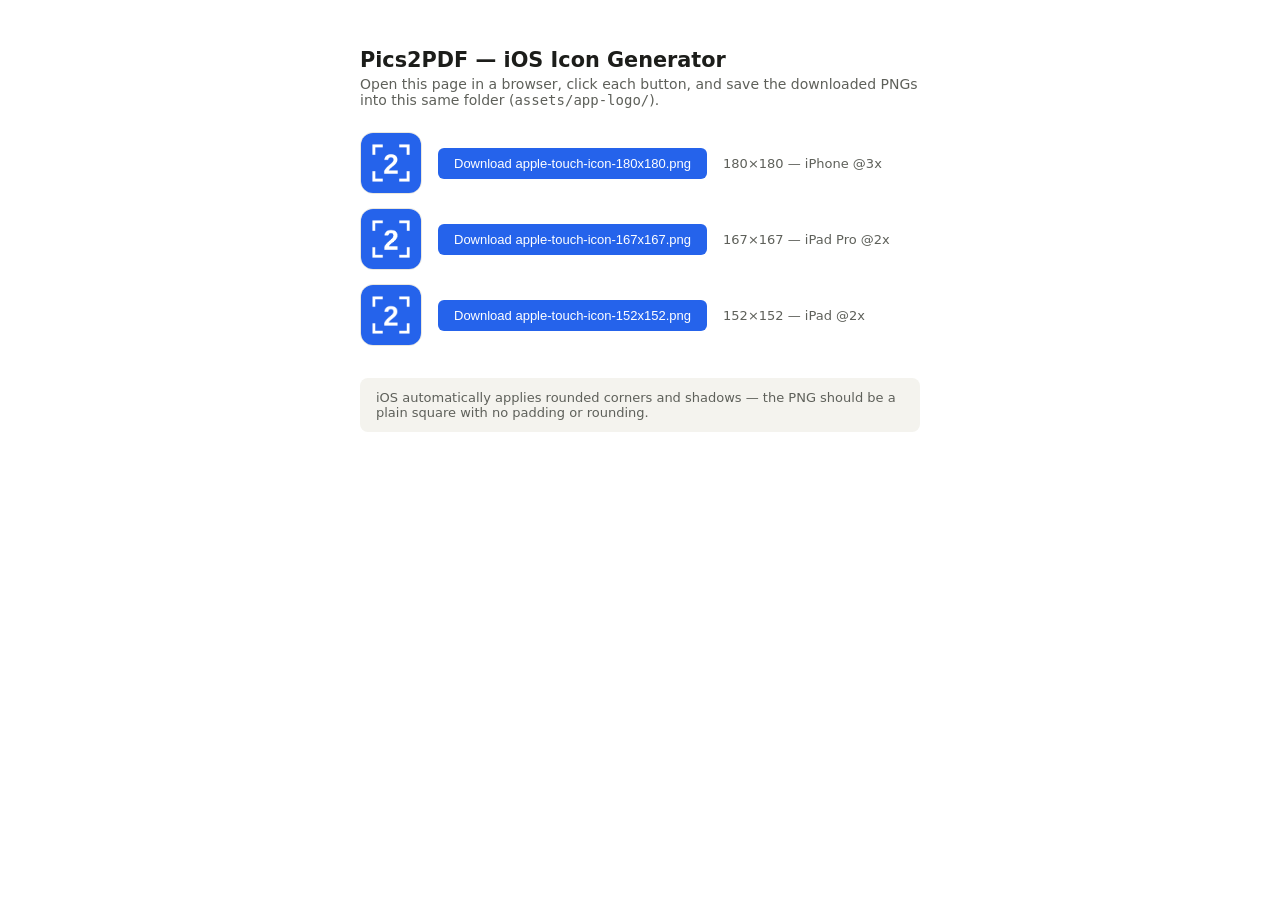
<file: assets/app-logo/generate-icons.html>
<!doctype html>
<html lang="en">
<head>
  <meta charset="utf-8">
  <title>Generate App Icons — Pics2PDF</title>
  <style>
    body { font-family: system-ui, sans-serif; max-width: 560px; margin: 48px auto; padding: 0 24px; color: #1c1d1a; }
    h1 { font-size: 1.3rem; margin-bottom: 4px; }
    p { color: #5e605a; font-size: 14px; margin: 0 0 24px; }
    .row { display: flex; align-items: center; gap: 16px; margin: 14px 0; }
    .row img { width: 60px; height: 60px; border-radius: 13px; border: 1px solid #e9e7df; flex-shrink: 0; }
    .row button {
      padding: 8px 16px; background: #2563EB; color: white;
      border: none; border-radius: 6px; cursor: pointer; font-size: 13px;
    }
    .row button:hover { background: #1d4ed8; }
    .row span { font-size: 13px; color: #5e605a; }
    .note { margin-top: 32px; padding: 12px 16px; background: #f4f3ee; border-radius: 8px; font-size: 13px; color: #5e605a; }
  </style>
</head>
<body>
  <h1>Pics2PDF — iOS Icon Generator</h1>
  <p>Open this page in a browser, click each button, and save the downloaded PNGs into this same folder (<code>assets/app-logo/</code>).</p>
  <div id="icons"></div>
  <canvas id="c" style="display:none"></canvas>
  <p class="note">iOS automatically applies rounded corners and shadows — the PNG should be a plain square with no padding or rounding.</p>

  <script>
    const SVG = `<svg xmlns="http://www.w3.org/2000/svg" viewBox="0 0 512 512"><rect width="512" height="512" fill="#2563EB"/><path d="M174 110 L110 110 L110 174" stroke="white" stroke-width="24" fill="none" stroke-linecap="square"/><path d="M338 110 L402 110 L402 174" stroke="white" stroke-width="24" fill="none" stroke-linecap="square"/><path d="M110 338 L110 402 L174 402" stroke="white" stroke-width="24" fill="none" stroke-linecap="square"/><path d="M402 338 L402 402 L338 402" stroke="white" stroke-width="24" fill="none" stroke-linecap="square"/><text x="256" y="347" text-anchor="middle" font-family="Helvetica Neue,Helvetica,Arial,sans-serif" font-weight="700" font-size="238" fill="white">2</text></svg>`;

    const svgUrl = 'data:image/svg+xml,' + encodeURIComponent(SVG);
    const canvas = document.getElementById('c');
    const ctx = canvas.getContext('2d');

    const SIZES = [
      { size: 180, name: 'apple-touch-icon-180x180.png', label: '180×180 — iPhone @3x' },
      { size: 167, name: 'apple-touch-icon-167x167.png', label: '167×167 — iPad Pro @2x' },
      { size: 152, name: 'apple-touch-icon-152x152.png', label: '152×152 — iPad @2x' },
    ];

    function renderIcon(size) {
      return new Promise(resolve => {
        const img = new Image();
        img.onload = () => {
          canvas.width = size;
          canvas.height = size;
          ctx.clearRect(0, 0, size, size);
          ctx.drawImage(img, 0, 0, size, size);
          resolve(canvas.toDataURL('image/png'));
        };
        img.src = svgUrl;
      });
    }

    const container = document.getElementById('icons');

    SIZES.forEach(({ size, name, label }) => {
      const row = document.createElement('div');
      row.className = 'row';

      const preview = document.createElement('img');
      preview.alt = label;

      const btn = document.createElement('button');
      btn.textContent = `Download ${name}`;
      btn.disabled = true;

      const desc = document.createElement('span');
      desc.textContent = label;

      renderIcon(size).then(dataUrl => {
        preview.src = dataUrl;
        btn.disabled = false;
        btn.onclick = () => {
          const a = document.createElement('a');
          a.href = dataUrl;
          a.download = name;
          a.click();
        };
      });

      row.appendChild(preview);
      row.appendChild(btn);
      row.appendChild(desc);
      container.appendChild(row);
    });
  </script>
</body>
</html>
</file>
